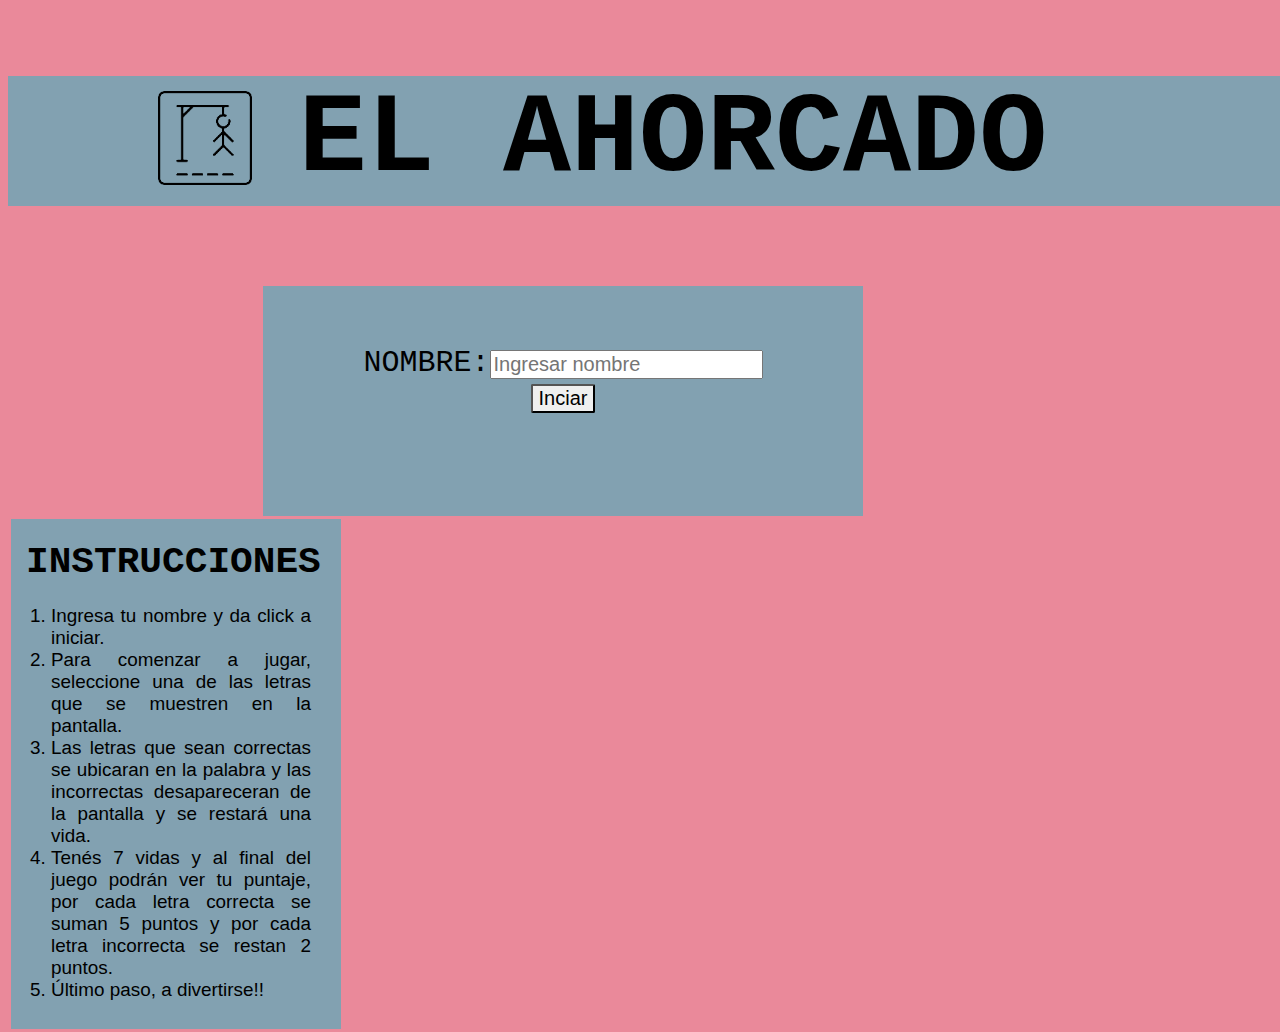
<file: index.html>
<!DOCTYPE html>
<html lang="es">
<head>
    <meta charset="UTF-8">
    <title>EL AHORCADO</title>
    <meta content="Milagros Mansilla, Francina Zuliani" name="autor">
    <meta content="Web juego El Ahorcado" name="descripcion">
    <meta content="Juego, Puntaje, Palabras, Letras" name="Palabras-Claves">
    <link rel="stylesheet" href="Primerapagina.css" type="text/css">
    <link rel="shotcut icon" href="Imágenes/icon_944242d44602cf5e4024530527334f96.ico">
    <script type="text/javascript" src="funciones.js"></script>
    <script type="text/javascript" src="funciones2.js"></script>
</head>
<body>
<div>
    <header>
        <h1 id="tituloPrincipal"><b>EL AHORCADO</b></h1>
        <img src="Imágenes/87 sin título_20210511201917.png" alt="logo"/>
    </header>
</div>
<div>
    <section>
        <form name="nombrejug">
            <label>NOMBRE:</label><input id="inpj1" type="text" name="jugadorn1" placeholder="Ingresar nombre" onchange="nombre(this.id,this.value)">
            <br>
            <button type="button" class="boton" name="Iniciar" onclick="location.href='juego.html'"> Inciar</button>
        </form>

    </section>
</div>
<div>
    <aside>
        <h3>INSTRUCCIONES</h3>
        <ol>
            <li>Ingresa tu nombre y da click a iniciar.</li>
            <li>Para comenzar a jugar, seleccione una de las letras que se muestren en la pantalla. </li>
            <li>Las letras que sean correctas se ubicaran en la palabra y las incorrectas desapareceran de la pantalla y se restará una vida.</li>
            <li>Tenés 7 vidas y al final del juego podrán ver tu puntaje, por cada letra correcta se suman 5 puntos y por cada letra incorrecta se restan 2 puntos. </li>
            <li>Último paso, a divertirse!!</li>
        </ol>
    </aside>
</div>
</body>
</html>
</file>
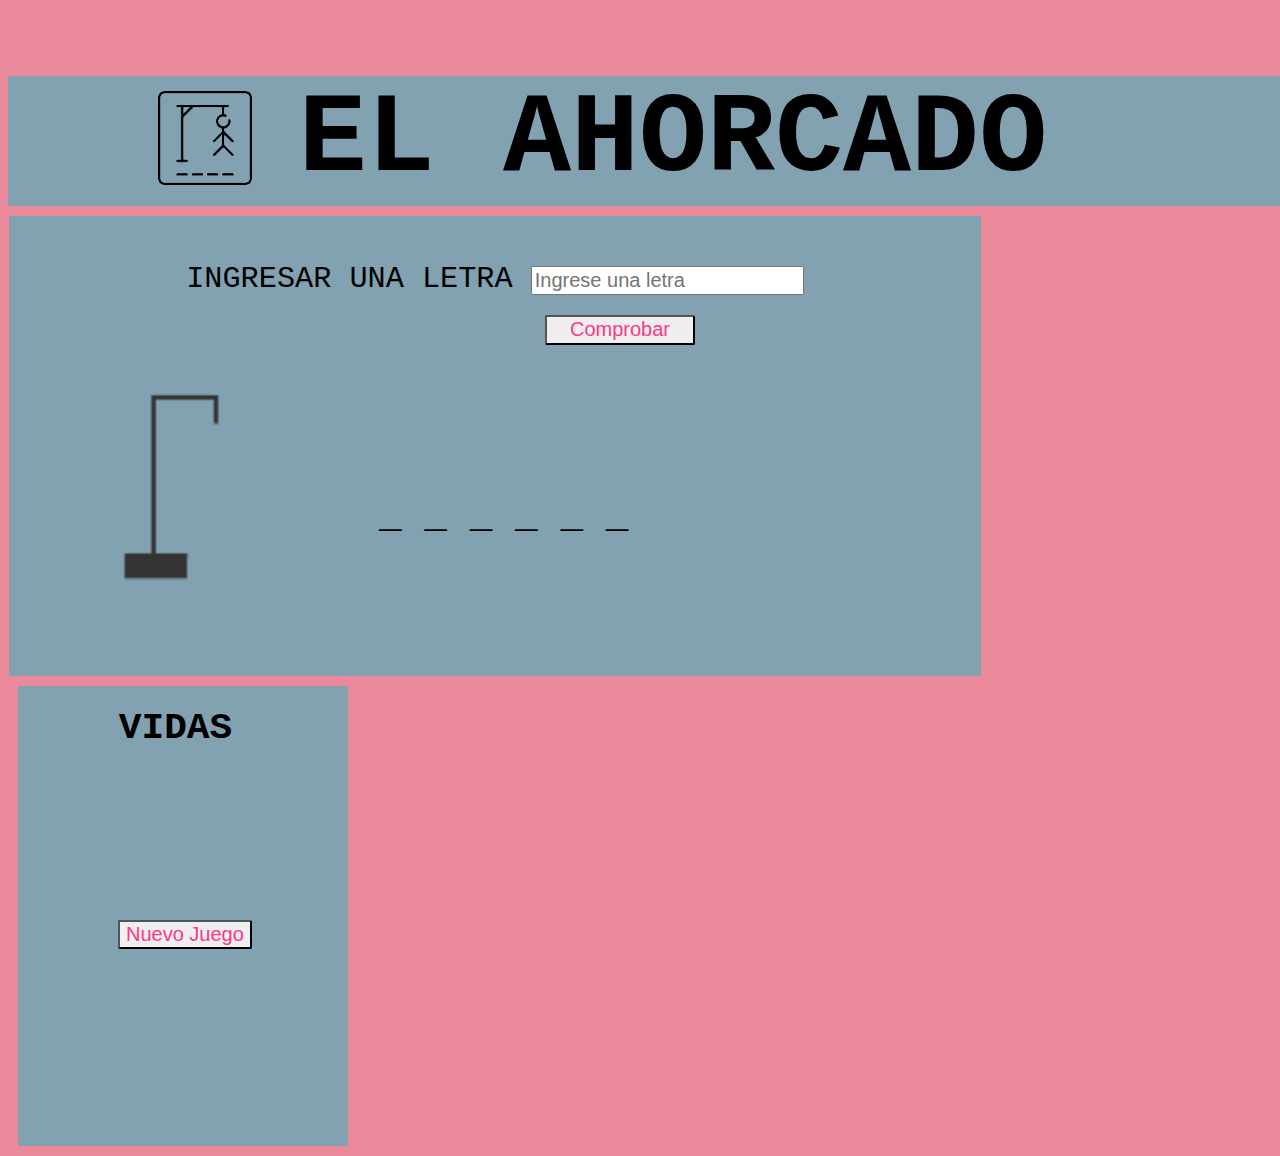
<file: juego.html>
<!DOCTYPE html>
<html lang="es">
<head>
  <meta charset="UTF-8">
  <title>EL AHORCADO</title>
  <meta content="Milagros Mansilla, Francina Zuliani" name="autor">
  <meta content="Web juego El Ahorcado" name="descripcion">
  <meta content="Juego, Puntaje, Palabras, Letras" name="Palabras-Claves">
  <link rel="stylesheet" href="Primerapagina.css" type="text/css">
  <link rel="shotcut icon" href="Imágenes/icon_944242d44602cf5e4024530527334f96.ico">
  <script type="text/javascript" src="funciones.js"></script>
  <script type="text/javascript" src="funciones2.js"></script>
</head>
<body onload="dibujarX()">
<div>
  <header>
    <h1 id="tituloPrincipal"><b>EL AHORCADO</b></h1>
    <img src="Imágenes/87 sin título_20210511201917.png" alt="logo"/>
  </header>
</div>
<div>
  <section id="sectionjuego">
    <p id="output"></p>
    <form id="il">
      <label for="ingletra">INGRESAR UNA LETRA </label> <input id="ingletra" type="text" maxlength="1" name="introletra" placeholder="Ingrese una letra" >
      <br>
      <button id="completra" type="button" name="buttoncomprobar" > Comprobar </button>
    </form>
    <div id="avocados"></div>
  </section>
</div>
<div>
  <aside id="puntajes">
    <h3 id="h3p">VIDAS</h3>
    <button id="reinicio" type="button" name="reinicio" onclick="location.href='juego.html'"> Nuevo Juego </button>
  </aside>
</div>
</body>
</html>
</file>
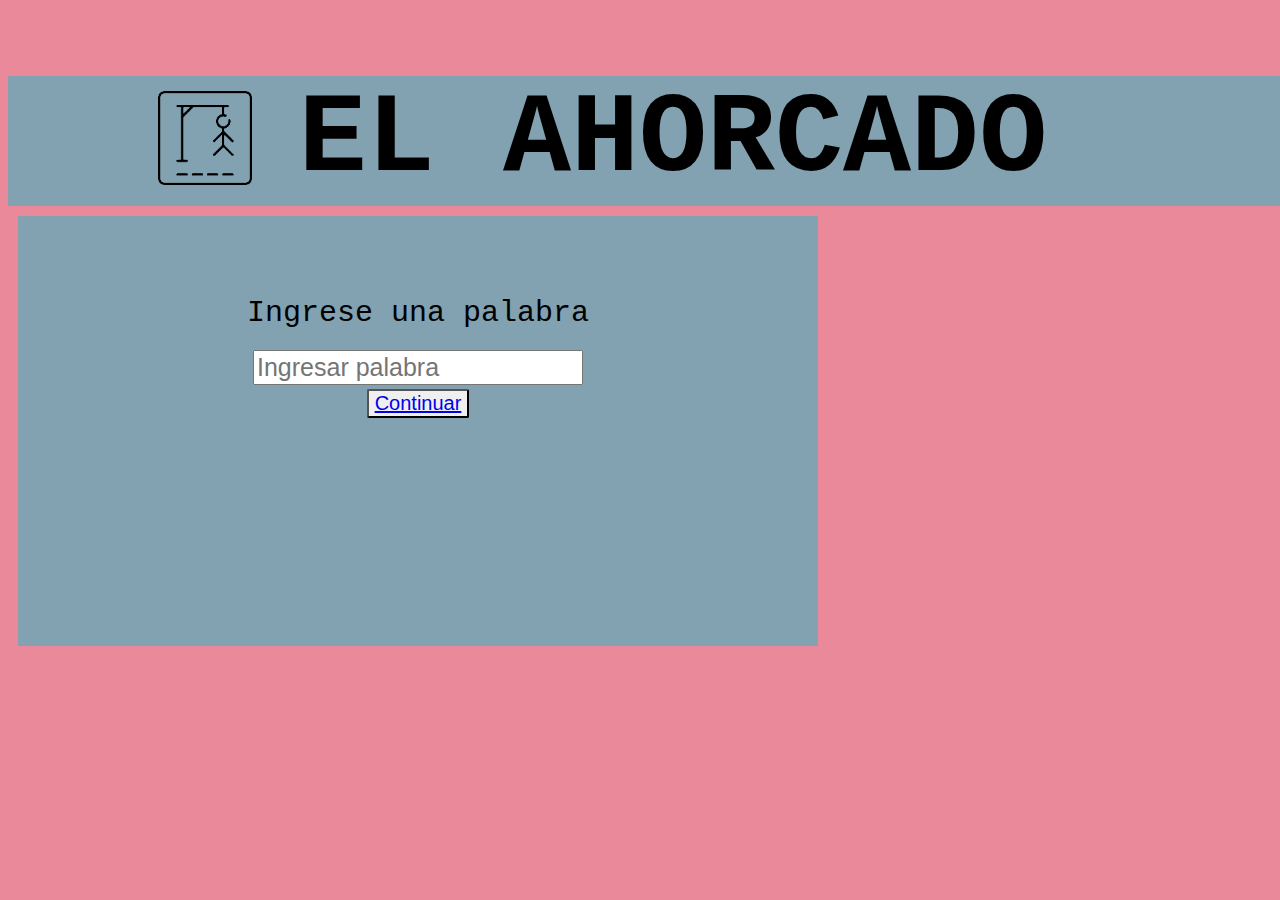
<file: palabra.html>
<!DOCTYPE html>
<html lang="es">
<head>
    <meta charset="UTF-8">
    <title>EL AHORCADO</title>
    <meta content="Milagros Mansilla, Francina Zuliani" name="autor">
    <meta content="Web juego El Ahorcado" name="descripcion">
    <meta content="Juego, Puntaje, Palabras, Letras" name="Palabras-Claves">
    <link rel="stylesheet" href="Primerapagina.css" type="text/css">
    <link rel="shotcut icon" href="Imágenes/icon_944242d44602cf5e4024530527334f96.ico">
    <script type="text/javascript" src="funciones.js"></script>
</head>
<body>
<div>
    <header>
        <h1 id="tituloPrincipal"><b>EL AHORCADO</b></h1>
        <img src="Imágenes/87 sin título_20210511201917.png" alt="logo"/>
    </header>
</div>
<div>
    <section id="ingpalabras">
        <h2 id="mostrarjugador"></h2>
        <form name="ip">
            <label for="inpingresar"> Ingrese una palabra </label> <input id="inpingresar" type="text" name="ingpalabra" placeholder="Ingresar palabra" onchange="palabra(this.id,this.value)">
            <br>
            <button id="buttonpalabra" type="button" name="Continuar"><a href="http://localhost:63342/proyecto2021-mansilla-zuliani/juego.html?_ijt=5fgtkt1riktd5jvs31g591s5sv">Continuar</a></button>
        </form>
    </section>
</div>
</body>
</html>
</file>
<file: Primerapagina.css>
header {
    background-color: #82a1b1;
    width: 1330px;
    height: 130px;
    text-align: center;
    vertical-align: center;
    position: relative;
}
img {
    height: 25mm;
    width: 25mm;
    float: left;
    position: absolute;
    left: 150px;
    top: 15px;
}
h1 {
    color: #000000;
    font-family: "Courier New";
    text-align: center;
    font-size: 30mm;
}
section
{
    float: left;
    width: 600px;
    height: 200px;
    background: #82a1b1;
    margin-top: 80px;
    margin-right: 140px;
    margin-left: 255px;
    padding-bottom: 30px;
}
form{
    vertical-align: middle;
    horiz-align: center;
    text-align: center;
    font-size: 30px;
    padding: 60px;
    font-family: "Courier New";
}
button
{
    font-size: 20px;
    border-radius: 2px;
}
.inpj1
{
    font-size: 20px;
}
input
{
    font-size: 20px;
}
aside
{
    width: 300px;
    height: 480px;
    background: #82a1b1;
    float: left;
    padding-right: 30px;
    padding-bottom: 30px;
    margin: 3px;
}
h3
{
    text-align: center;
    font-size: 10mm;
    line-height: 10px;
    font-family: "Courier New";
    padding-left: 15px;
}

li{
    text-align: justify;
    font-size: 5mm;
    font-family: "Arial";
}
body
{
    background-color: #ea899a;
}
#puntajes
{
    float: left;
    width: 300px;
    height: 430px;
    background: #82a1b1;
    margin: 10px;
}
#sectionjuego
{
    float: left;
    position: relative;
    width: 972px;
    height: 430px;
    background: #82a1b1;
    margin-top: 10px;
    margin-right: 10px;
    margin-left: 1px;
    padding-bottom: 30px;
}
#horca
{
    position: absolute;
    width: 200px;
    height: 260px;
    top: 100px;
    left:80px;
}


#letras
{
    text-align: center;
    font-size: 10mm;
    line-height: 10px;
    font-family: "Courier New";
    padding-left: 15px;
}


#nombrejug
{
    background-color: #ffb3e7;
    padding-left: 15px;
    padding-right: 20px;
    margin-left: 300px;
    margin-top: 80px;
}
#ingpalabras
{
    float: left;
    position: relative;
    width: 800px;
    height: 400px;
    background: #82a1b1;
    margin-top: 10px;
    margin-right: 10px;
    margin-left: 10px;
    padding-bottom: 30px;
}

#inpingresar
{
    font-size: 25px;
    margin-top: 20px;
}
/*juego.html*/

#h3p
{
    text-align: center;
    font-size: 10mm;
    line-height: 8px;
    font-family: "Courier New";
    padding-left: 15px;
}
#puntaje
{
    padding-left: 20px;
    padding-right: 20px;
    margin-left: 100px;
}
#il
{
    padding-top: 0px;
    text-align: center;
    font-size: 8mm;
    line-height: 8px;
    font-family: "Courier New";
    margin-bottom: 0px;
    padding-bottom: 0px;
    margin-top: 50px;
}
#completra
{
    border-radius: 2px;
    margin-top: 20px;
    width: 150px;
    height: 30px;
    margin-left: 250px;
    font-size: 20px;
    color: #ff368a;
}

#output
{
    padding-left: 20px;
    padding-right: 20px;
    margin-left: 350px;
    margin-top: 280px;
    position: absolute;
    font-size: 10mm;
    font-family: "Courier New";
    font-weight: bold;
}
#avocados
{
    margin-left: 100px;
    margin-bottom: 20px;
    margin-top:0px;
    height: 250px;
    width: 130px;
    background-image: url("Imágenes/94 sin título_20210615213655.png");
}
#reinicio
{
    margin-left: 100px;
    margin-top: 150px;
    color: #ff368a;
}
</file>
